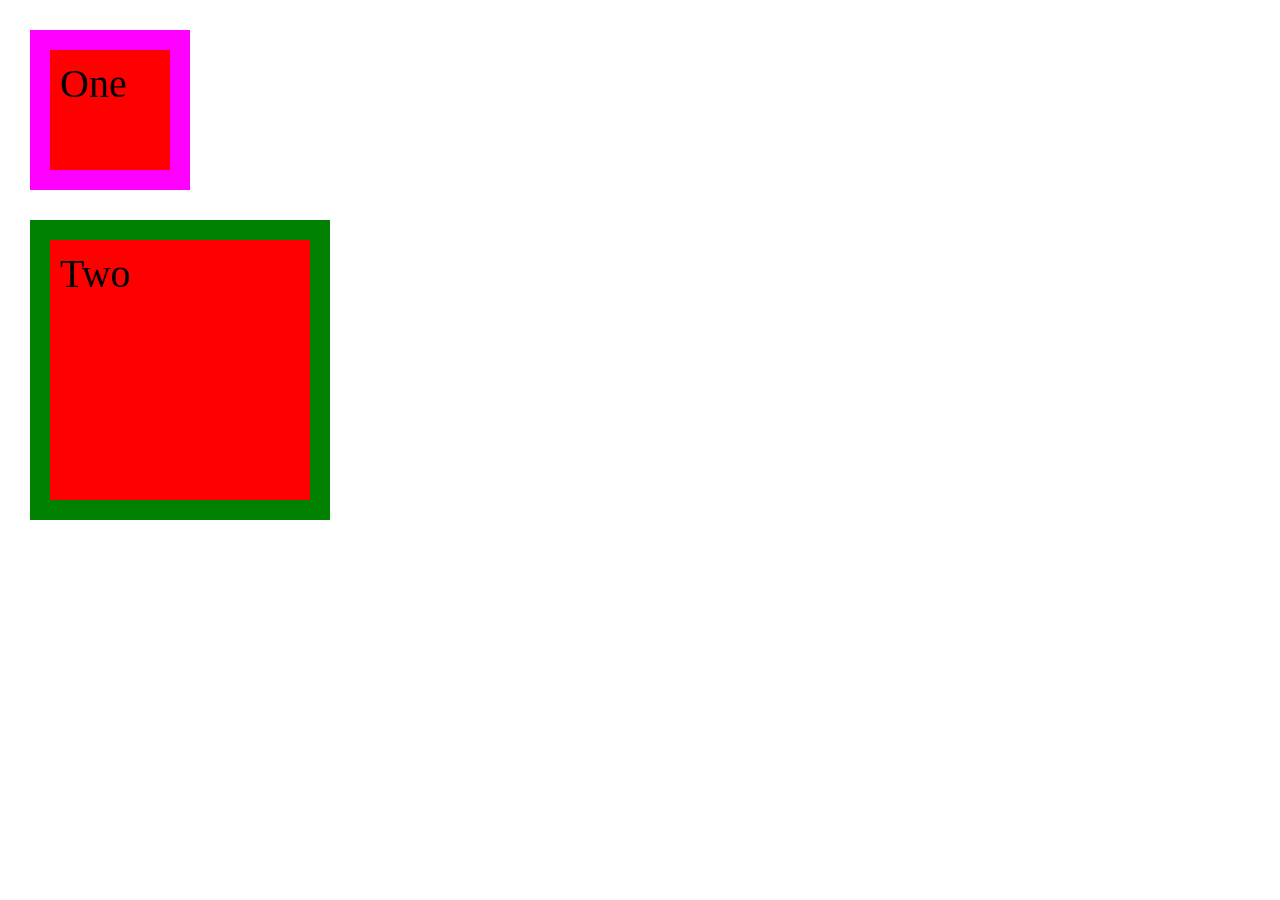
<file: practice/index.html>
<!DOCTYPE html>
<html lang="en">
<head>
    <meta charset="UTF-8">
    <meta name="viewport" content="width=device-width, initial-scale=1.0">
    <link rel="stylesheet" href="../practice/style.css">
    <title>Practice</title>
</head>
<body>
    <p class="box-one">One</p>
    <p class="box-two">Two</p>
</body>
</html>
</file>
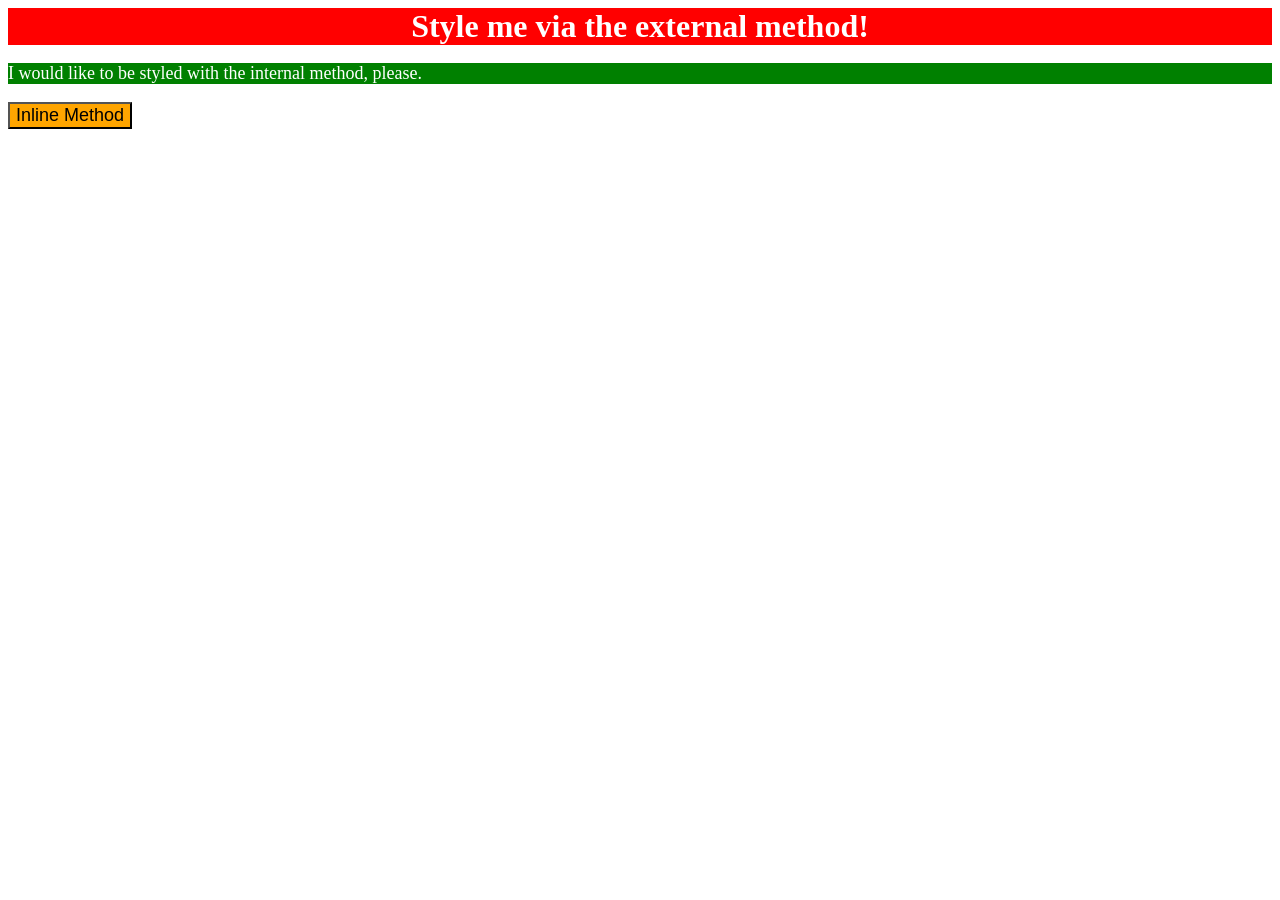
<file: foundations/intro-to-css/01-css-methods/index.html>
<!DOCTYPE html>
<html lang="en">
  <head>
    <meta charset="UTF-8">
    <meta http-equiv="X-UA-Compatible" content="IE=edge">
    <meta name="viewport" content="width=device-width, initial-scale=1.0">
    <link rel="stylesheet" href="../01-css-methods/style.css">
    <title>Methods for Adding CSS</title>
  </head>
  <body>
    <style>
      p {
        font-size:18px;
        color:white;
        background-color:green;
      }
    </style>
    <div>Style me via the external method!</div>
    <p>I would like to be styled with the internal method, please.</p>
    <button style="background-color : orange; font-size:18px ">Inline Method</button>
  </body>
</html>
</file>
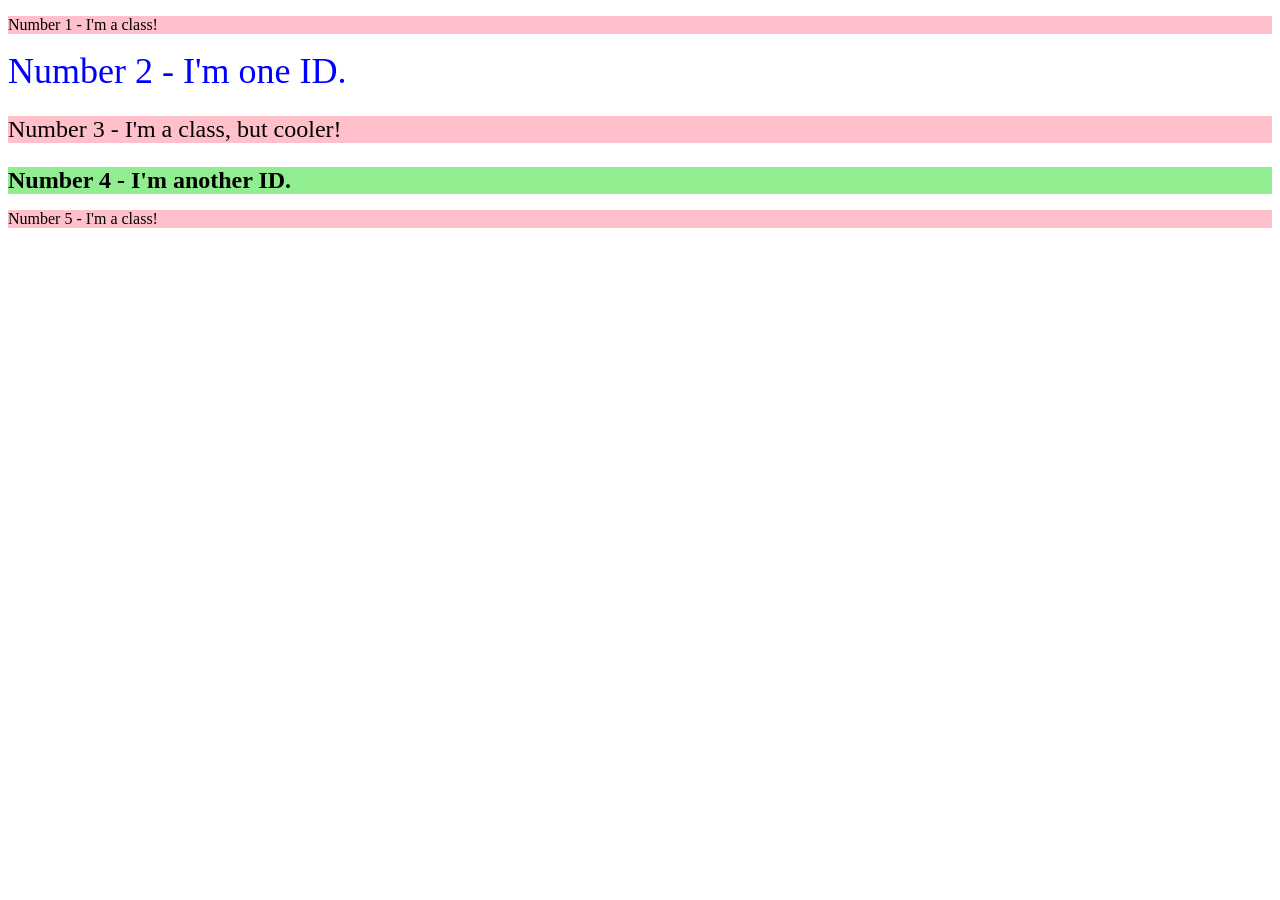
<file: foundations/intro-to-css/02-class-id-selectors/index.html>
<!DOCTYPE html>
<html lang="en">
  <head>
    <meta charset="UTF-8">
    <meta http-equiv="X-UA-Compatible" content="IE=edge">
    <meta name="viewport" content="width=device-width, initial-scale=1.0">
    <title>Class and ID Selectors</title>
    <link rel="stylesheet" href="style.css">
  </head>
  <body>
    <p class="odd-numbers">Number 1 - I'm a class!</p>
    <div id="number-two">Number 2 - I'm one ID.</div>
    <p class="odd-numbers" id="number-three">Number 3 - I'm a class, but cooler!</p>
    <div id="number-four">Number 4 - I'm another ID.</div>
    <p class="odd-numbers">Number 5 - I'm a class!</p>
  </body>
</html>
</file>
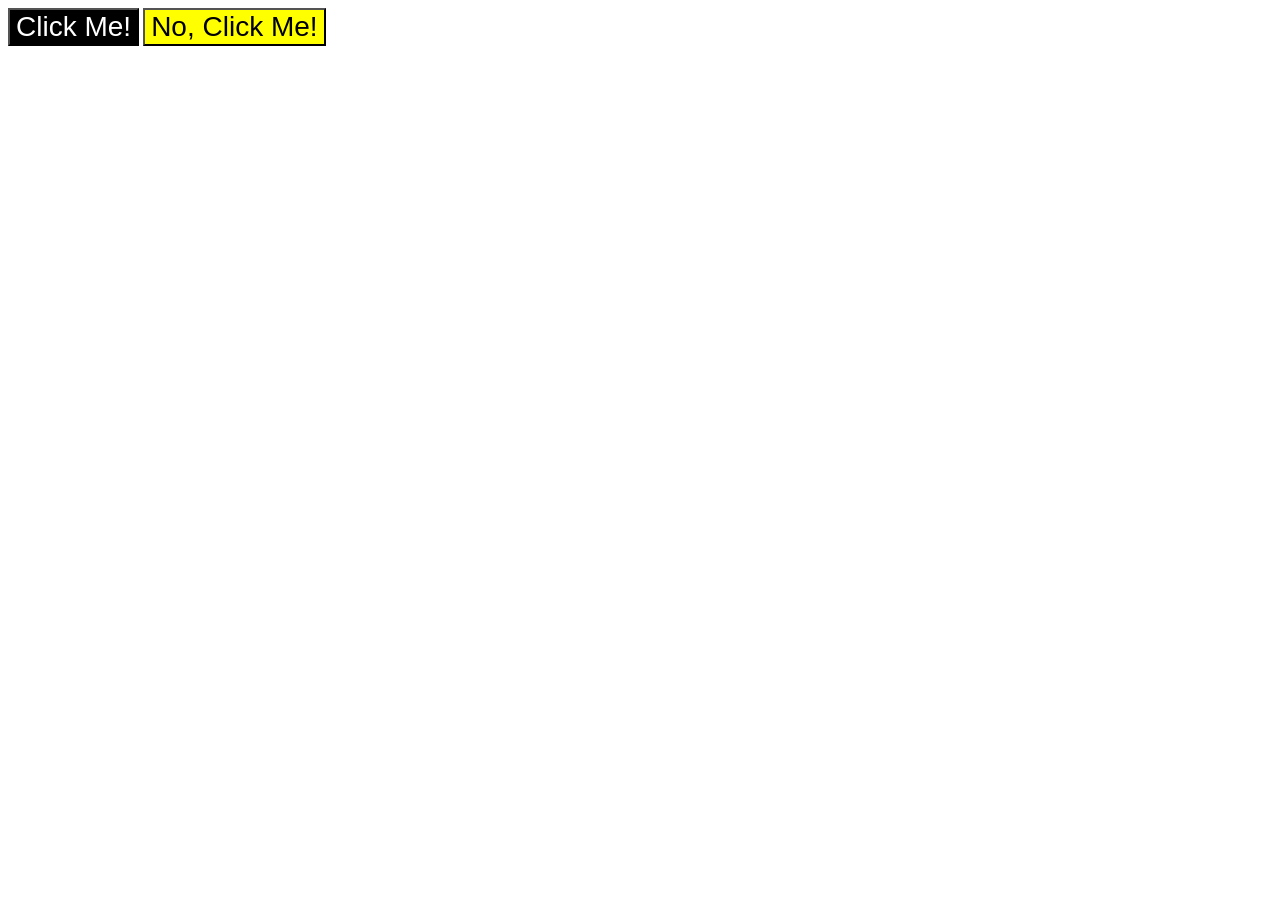
<file: foundations/intro-to-css/03-grouping-selectors/index.html>
<!DOCTYPE html>
<html lang="en">
  <head>
    <meta charset="UTF-8">
    <meta http-equiv="X-UA-Compatible" content="IE=edge">
    <meta name="viewport" content="width=device-width, initial-scale=1.0">
    <title>Grouping Selectors</title>
    <link rel="stylesheet" href="style.css">
  </head>
  <body>
    <button class="button first ">Click Me!</button>
    <button class="button second ">No, Click Me!</button>
  </body>
</html>
</file>
<file: practice/style.css>
* {
    padding: 0;
    margin: 0;
    font-size: 40px;
}

.box-one {
    background-color: red;
    padding: 10px;
    border: 20px solid magenta;
    height: 100px;
    width: 100px;
    margin: 30px;
}

.box-two {
    background-color: blue;
    background-color: red;
    padding: 10px;
    height: 300px;
    width: 300px;
    border: 20px solid green;
    margin: 30px;   
    box-sizing: border-box;
}
</file>
<file: foundations/intro-to-css/01-css-methods/style.css>
div {
    background-color:red;
    color:white;
    font-size:32px;
    text-align:center;
    font-weight:bold;
}
</file>
<file: foundations/intro-to-css/02-class-id-selectors/style.css>
/* Add CSS Styling */
.odd-numbers {
    background-color: pink;
    font: "Verdana", "DejaVu Sans", "sans-serif";
}

#number-two {
    color: blue;
    font-size:36px;
}

.odd-numbers#number-three {
    font-size: 24px
}

#number-four {
    background-color: lightgreen;
    font-size: 24px;
    font-weight: bold;
}
</file>
<file: foundations/intro-to-css/03-grouping-selectors/style.css>
.button {
    font-size: 28px;
    font: "Helvetica", "Times New Roman", "sans-serif"
}

.button.first{
    background-color: black;
    color: white
}

.button.second {
    background-color: yellow;
}
</file>
